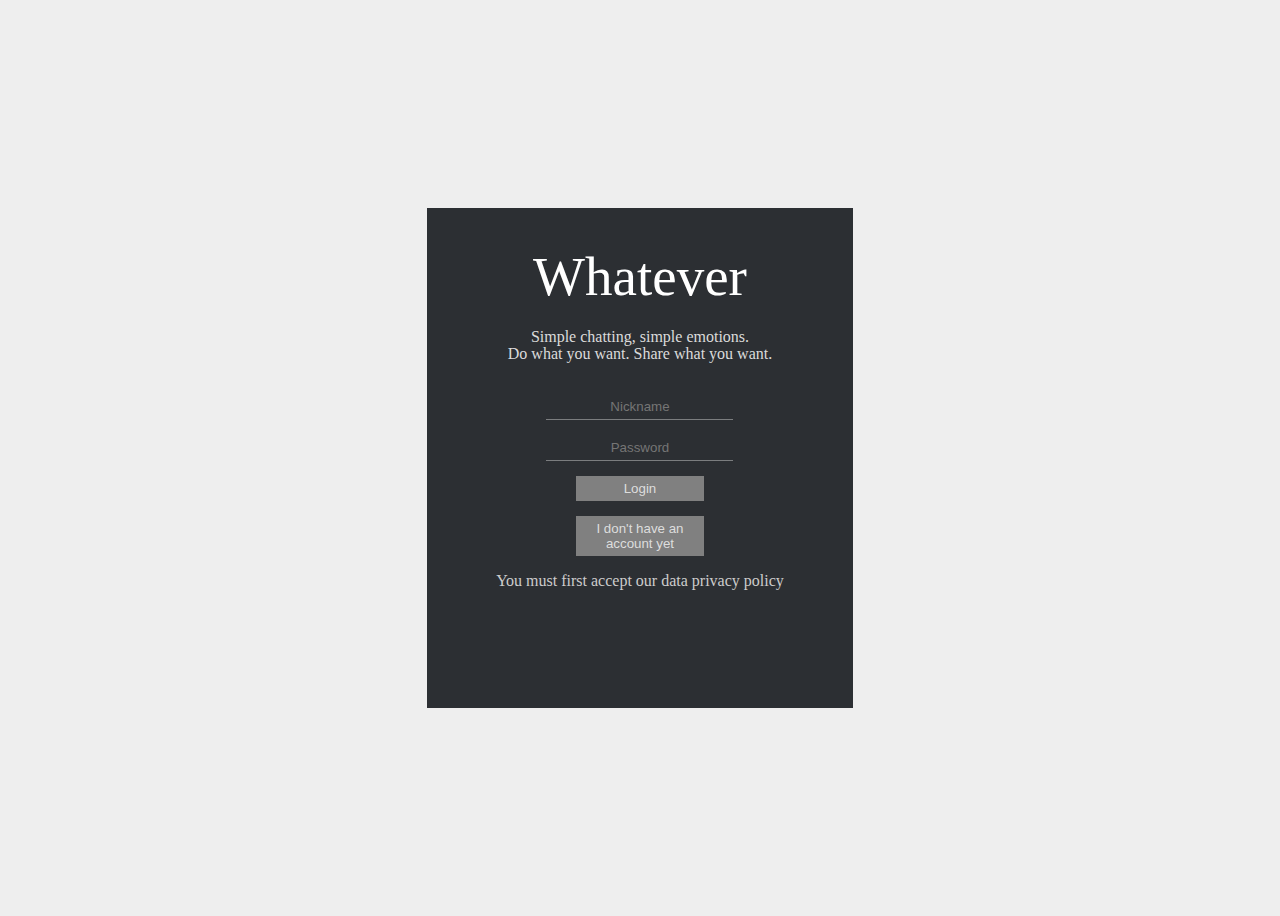
<file: index.html>
<!DOCTYPE html>
      <html class="no-js">
    <head>
        <meta charset="utf-8">
        <meta http-equiv="X-UA-Compatible" content="IE=edge">
        <title>Whatever - simple chatting with friends</title>
        <meta name="description" content="">
        <meta name="viewport" content="width=device-width, initial-scale=1">
        <link rel="stylesheet" href="css/style.css">
    </head>
    <body>

       <section class="welcomeBox">

        <div class="welcomeBox__loginBox">
            <h1 class="welcomeBox__loginBox--title">Whatever</h1>
            <p class="welcomeBox__loginBox--text">Simple chatting, simple emotions.</p> 
            <p class="welcomeBox__loginBox--text">Do what you want. Share what you want.</p>

            <section class="welcomeBox__loginForm">
                <input type="text" id="loginNickname" placeholder="Nickname" required/>
                <input type="password" id="loginPassword" placeholder="Password" required/>
                <button id="loginBtn">Login</button>
                <button id="wannaRegisterBtn" onclick="onNavigate('/register')">I don't have an account yet</button>
                <p class="welcomeBox__loginForm--text">You must first accept our data privacy policy </p>
            </section>

        </div>
    
       </section>
       <script src="js/routing.js"></script>
    </body>
</html>
</file>
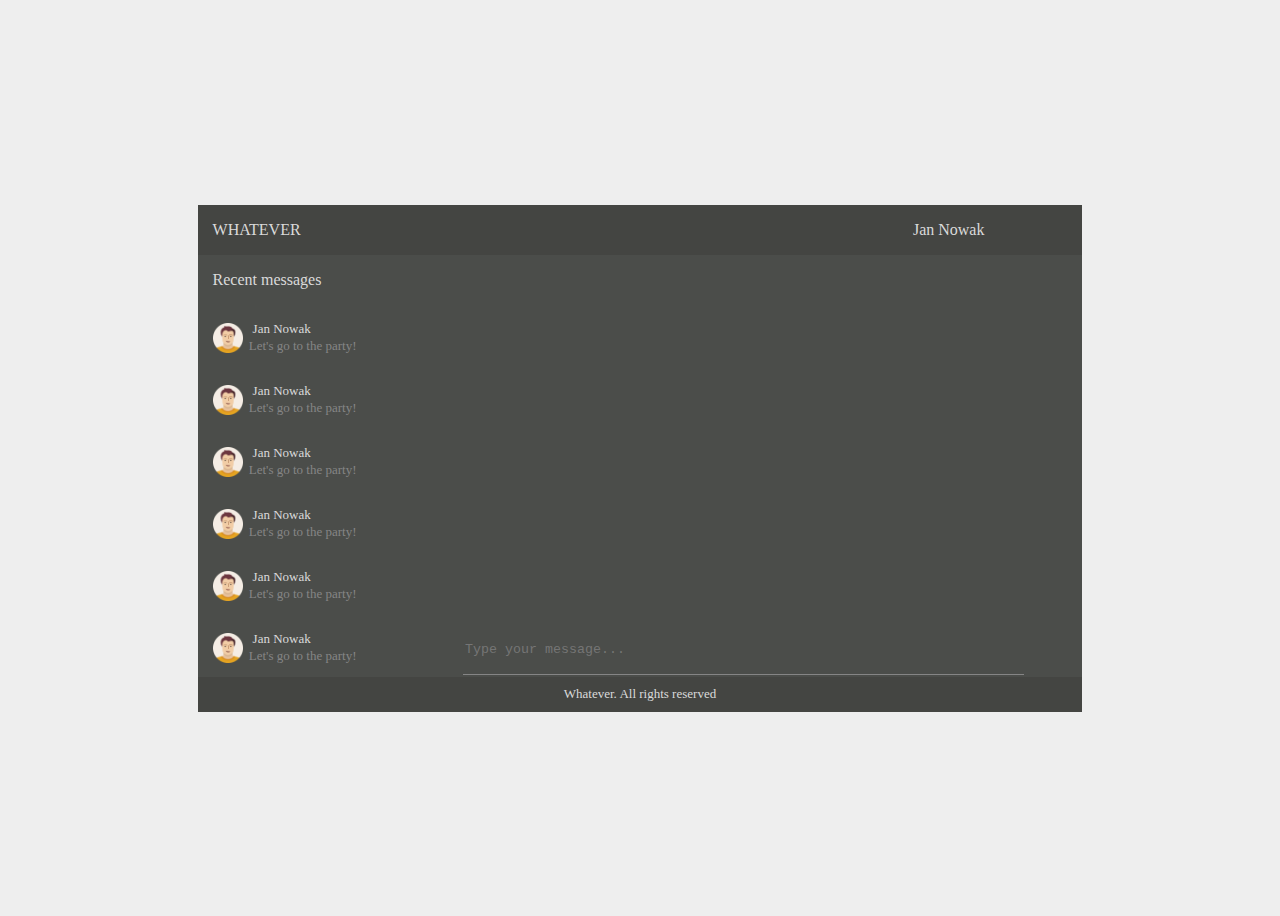
<file: interface.html>
<!DOCTYPE html>
      <html class="no-js">
    <head>
        <meta charset="utf-8">
        <meta http-equiv="X-UA-Compatible" content="IE=edge">
        <title>Whatever - simple chatting with friends</title>
        <meta name="description" content="">
        <meta name="viewport" content="width=device-width, initial-scale=1">
        <link rel="stylesheet" href="css/style.css">
        <link rel="icon" href="icon.svg" sizes="any" type="image/svg+xml">
    </head>
    <body>

 <div class="whateverInterface">

    <nav class="whateverInterface__navigation">
    <p class="whateverInterface__navigation--logo">WHATEVER</p>
    <p class="whateverInterface__navigation--user">Jan Nowak</p>
    </nav>
<div class="whateverInterface__content">
     <div class="whateverInterface__leftPanel">
         <p class="whateverInterface__leftPanel--text">Recent messages</p>

        <div class="whateverInterface__leftPanel--person">
            <img class="whateverInterface__leftPanel--img" src="img/avatar.webp"/>
            <p class="whateverInterface__leftPanel--user"> Jan Nowak
            </p>
            <p class="whateverInterface__leftPanel--recentMessage">Let's go to the party!</p>
        </div>

         <div class="whateverInterface__leftPanel--person">
             <img class="whateverInterface__leftPanel--img" src="img/avatar.webp"/>
             <p class="whateverInterface__leftPanel--user"> Jan Nowak
             </p>
             <p class="whateverInterface__leftPanel--recentMessage">Let's go to the party!</p>
         </div>
         <div class="whateverInterface__leftPanel--person">
             <img class="whateverInterface__leftPanel--img" src="img/avatar.webp"/>
             <p class="whateverInterface__leftPanel--user"> Jan Nowak
             </p>
             <p class="whateverInterface__leftPanel--recentMessage">Let's go to the party!</p>
         </div>
         <div class="whateverInterface__leftPanel--person">
             <img class="whateverInterface__leftPanel--img" src="img/avatar.webp"/>
             <p class="whateverInterface__leftPanel--user"> Jan Nowak
             </p>
             <p class="whateverInterface__leftPanel--recentMessage">Let's go to the party!</p>
         </div>
         <div class="whateverInterface__leftPanel--person">
             <img class="whateverInterface__leftPanel--img" src="img/avatar.webp"/>
             <p class="whateverInterface__leftPanel--user"> Jan Nowak
             </p>
             <p class="whateverInterface__leftPanel--recentMessage">Let's go to the party!</p>
         </div>
         <div class="whateverInterface__leftPanel--person">
             <img class="whateverInterface__leftPanel--img" src="img/avatar.webp"/>
             <p class="whateverInterface__leftPanel--user"> Jan Nowak
             </p>
             <p class="whateverInterface__leftPanel--recentMessage">Let's go to the party!</p>
         </div>
     </div>
     <div class="whateverInterface__chatBox">


         <textarea class="whateverInterface__chatBox--inputMessage" placeholder="Type your message..."></textarea>
     </div>
</div>
     <div class="whateverInterface__footer">
        Whatever. All rights reserved
     </div>
 </div>
 
    </body>
</html>
</file>
<file: css/style.css>
body {
  background-color: #eeeeee;
  display: flex;
  justify-content: center;
  align-items: center;
  font-family: Segoe UI;
  height: 100vh;
  flex-direction: column;
}

input:focus,
select:focus,
textarea:focus,
button:focus {
  outline: none;
}

.welcomeBox {
  display: flex;
  text-align: center;
  justify-content: center;
  align-items: center;
  flex-wrap: wrap;
  min-width: 45%;
  z-index: 2;
}
.welcomeBox__loginBox {
  text-align: center;
  background-color: #2C2F33;
  min-height: 500px;
  width: 75%;
}
.welcomeBox__loginBox--title {
  font-size: 55px;
  font-weight: 200;
  color: white;
  cursor: pointer;
}
.welcomeBox__loginBox--text {
  color: #dbdbdb;
  margin-top: -17px;
}
.welcomeBox__loginForm {
  display: flex;
  align-items: center;
  justify-content: center;
  flex-direction: column;
}
.welcomeBox__loginForm input {
  background-color: rgba(255, 0, 0, 0);
  border: unset;
  border-bottom: 1px solid rgba(255, 255, 255, 0.377);
  margin-top: 15px;
  color: #d8d8d8;
  padding: 5px;
}
.welcomeBox__loginForm input::placeholder {
  text-align: center;
}
.welcomeBox__loginForm input:focus::placeholder {
  color: transparent;
}
.welcomeBox__loginForm button {
  cursor: pointer;
  margin-top: 15px;
  width: 30%;
  border: unset;
  background-color: gray;
  padding: 5px;
  color: #dddddd;
}
.welcomeBox__loginForm--text {
  color: #cccccc;
}

.myBackgroundColor {
  display: block;
  height: 330px;
  width: 100%;
  background-color: #33486d;
  margin-top: -350px;
  position: absolute;
}

.whateverBox__footer {
  margin-top: 5px;
  color: #868686;
  z-index: 3;
  display: flex;
  flex-direction: column;
  justify-content: center;
  align-items: center;
  width: 35%;
}
.whateverBox__footer p {
  margin-bottom: 0px;
  margin-top: 0px;
}
.whateverBox__footer p:nth-child(2) {
  font-weight: 600;
}

.whateverInterface {
  display: flex;
  flex-direction: column;
  width: 70%;
  min-height: 500px;
  background-color: #4b4d4a;
}
.whateverInterface__navigation {
  width: 100%;
  display: flex;
  height: 50px;
  background-color: #444542;
}
.whateverInterface__navigation--logo {
  color: #dadada;
  font-weight: 200;
  margin-left: 15px;
}
.whateverInterface__navigation--user {
  color: #dadada;
  margin-left: 60%;
}
.whateverInterface__navigation p {
  width: 100%;
}
.whateverInterface__leftPanel {
  width: 30%;
  display: flex;
  flex-direction: column;
  flex-basis: 100%;
  flex: 1;
}
.whateverInterface__leftPanel--text {
  color: #dadada;
  font-weight: 200;
  margin-left: 15px;
}
.whateverInterface__leftPanel--person {
  display: flex;
  margin-left: 15px;
  margin-top: 15px;
}
.whateverInterface__leftPanel--img {
  width: 30px;
  height: 30px;
  margin-top: 3px;
}
.whateverInterface__leftPanel--user {
  color: #dadada;
  font-size: 13px;
  margin-left: 10px;
  margin-top: 1px;
}
.whateverInterface__leftPanel--recentMessage {
  color: #858585;
  font-size: 13px;
  margin-left: -62px;
  margin-top: 18px;
}
.whateverInterface__chatBox {
  display: flex;
  width: 70%;
}
.whateverInterface__chatBox--inputMessage {
  height: 30px;
  width: 90%;
  margin-top: 385px;
  background-color: unset;
  border: unset;
  border-bottom: 1px solid #858585;
  resize: none;
  color: #dadada;
}
.whateverInterface__footer {
  display: flex;
  width: 100%;
  height: 35px;
  background-color: #444542;
  color: #dadada;
  justify-content: center;
  font-size: 13px;
  align-items: center;
}
.whateverInterface__content {
  display: flex;
  flex: 50%;
}

/*# sourceMappingURL=style.css.map */
</file>
